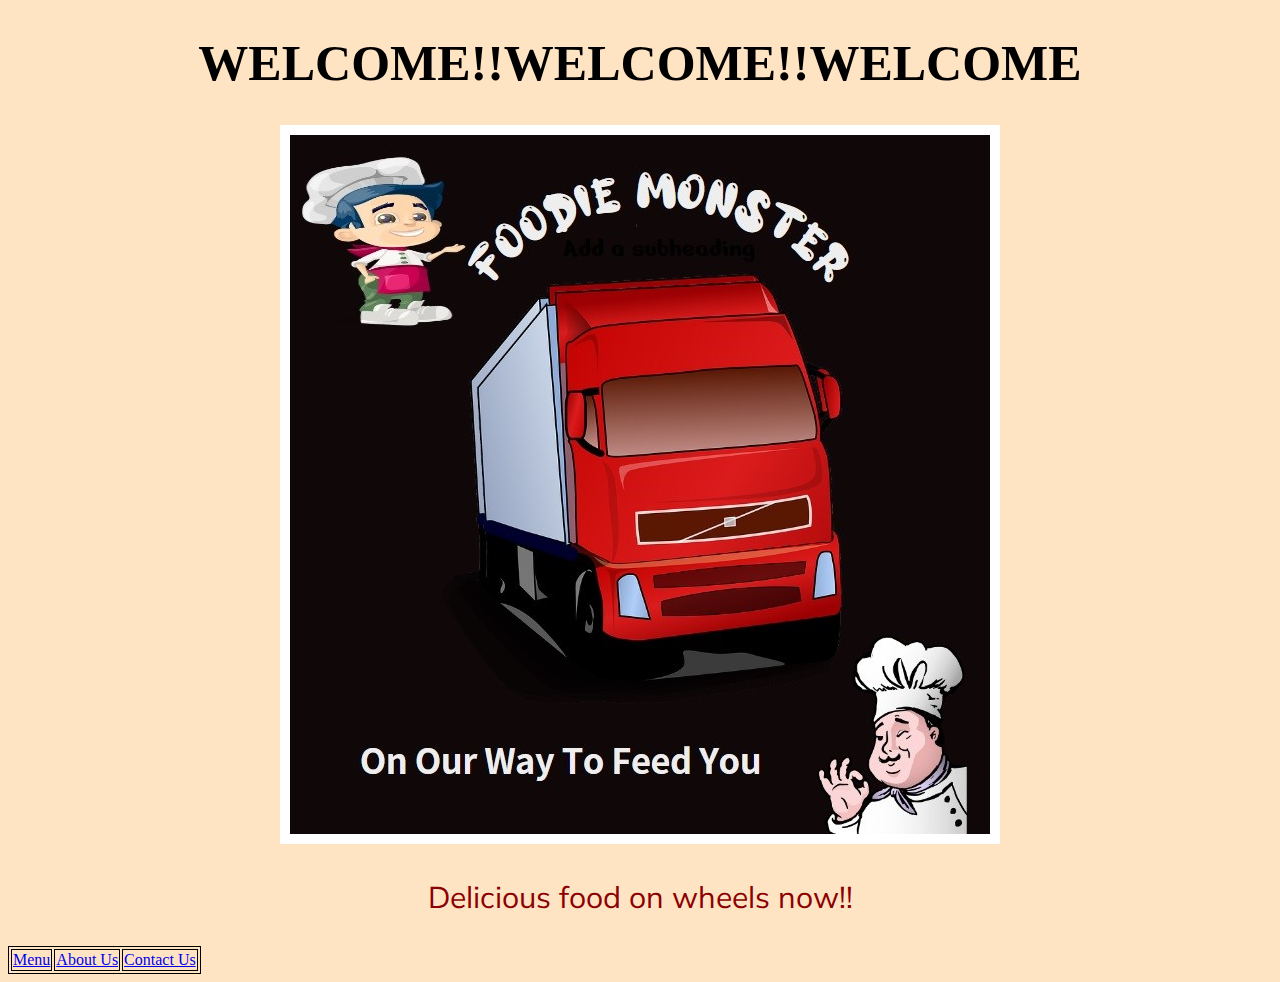
<file: index.html>
<!DOCTYPE html>
<html lang="en">
<head>
    <meta charset="UTF-8">
    <title>The Food Zone</title>
    <link rel="stylesheet" href="./styles.css">
    <link rel="preconnect" href="https://fonts.googleapis.com">
<link rel="preconnect" href="https://fonts.gstatic.com" crossorigin>
<link href="https://fonts.googleapis.com/css2?family=Libre+Baskerville&family=Mulish&display=swap" rel="stylesheet">
</head>
<body>
    <div>
        <h1 id="Mainheader">Welcome!!Welcome!!Welcome</h1>
    </div>
    <div class="Picture">
        <img src="./Assets/Images/Food Template.jpg" alt="Poster of The Outlet">
        <p id="subline">Delicious food on wheels now!!</p>
    </div>
    <table class="Main">
        <tr>
            <td style="border: 1px solid black"><a href="./OtherFiles/Menu.html">Menu</a></td>
            <td style="border: 1px solid black"><a href="./OtherFiles/AboutUs.html">About Us</a></td>
            <td style="border: 1px solid black"><a href="./OtherFiles/ContactUs.html">Contact Us</a></td>
        </tr>
    </table>
</body>
</html>
</file>
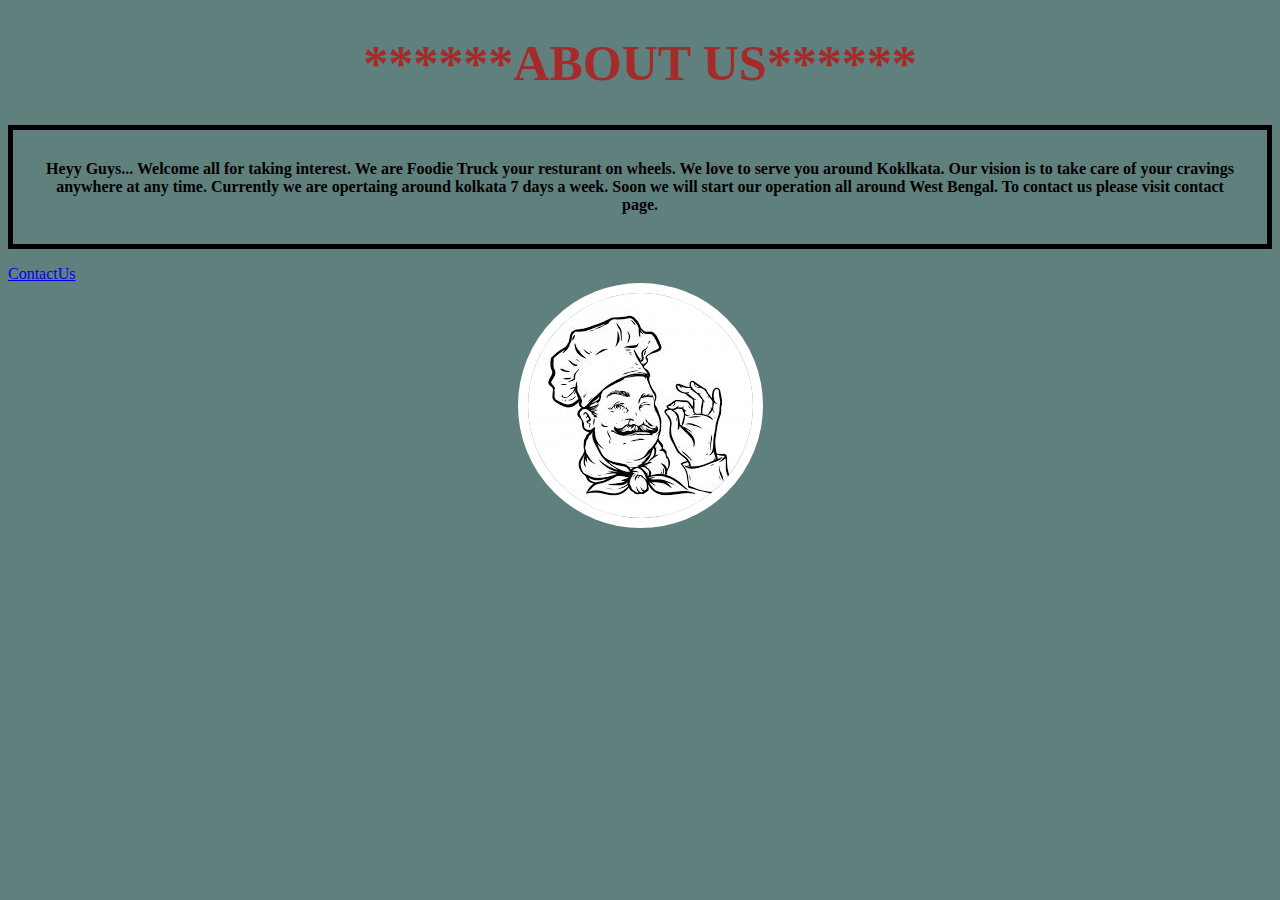
<file: OtherFiles/AboutUs.html>
<!DOCTYPE html>
<html lang="en">
<head>
    <meta charset="UTF-8">
    <title>About Us</title>
    <link rel="stylesheet" href="../styles.css">
</head>
<body id="AboutUs">
    <h1 style="color: brown;">******About Us******</h1>
    <p id="About">
        Heyy Guys... Welcome all for taking interest. We are Foodie Truck your resturant on wheels. We love to serve you around Koklkata. Our vision is to take care of your cravings anywhere at any time.
        Currently we are opertaing around kolkata 7 days a week. Soon we will start our operation all around West Bengal. To contact us please visit contact page.
    </p>
    <a href="./ContactUs.html">ContactUs</a>
    <div class="About">
        <img class="About" src="../Assets/Images/images.jpg" alt="Chef Image">
    </div>
</body>
</html>
</file>
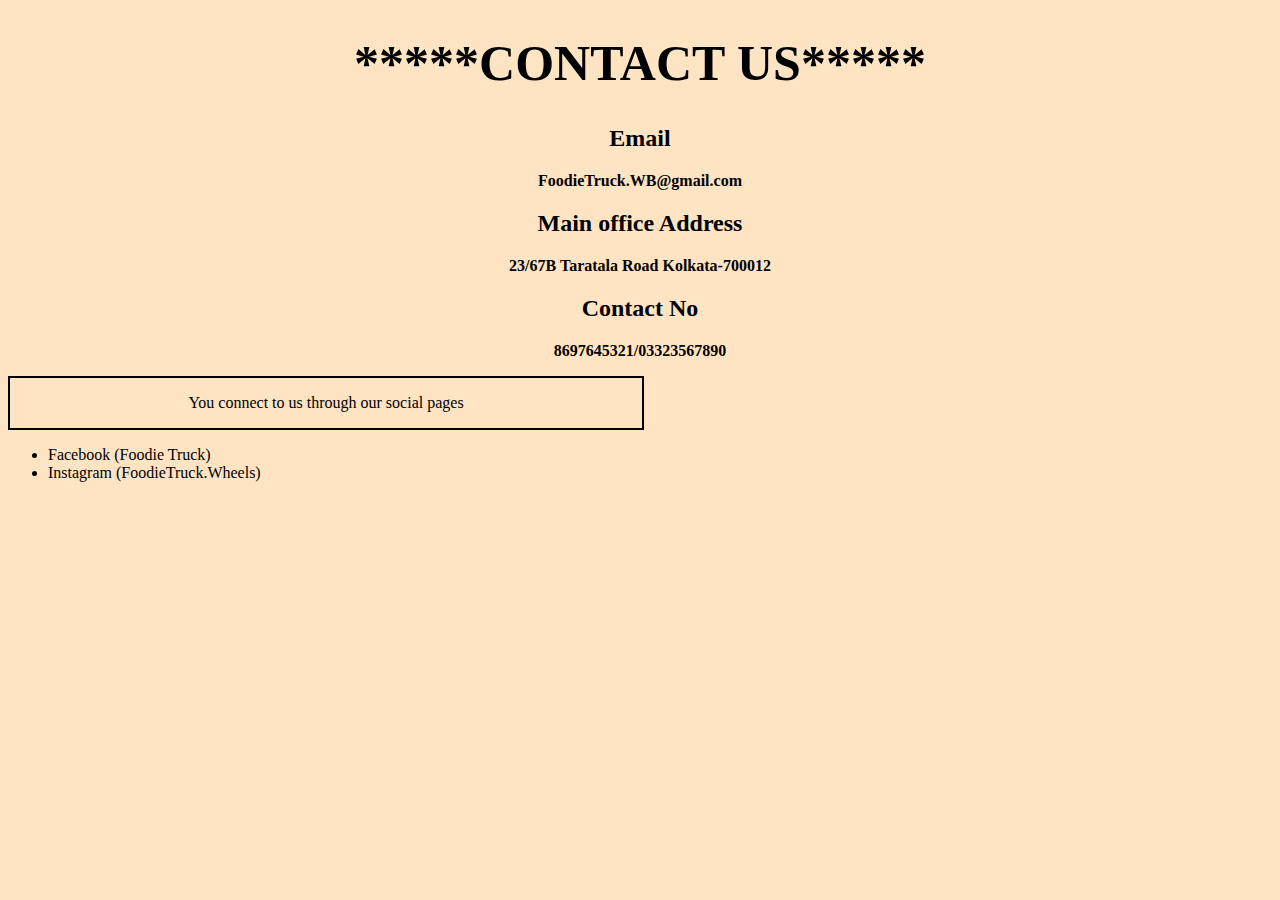
<file: OtherFiles/ContactUs.html>
<!DOCTYPE html>
<html lang="en">
<head>
    <meta charset="UTF-8">
    <title>Contact Us</title>
    <link rel="stylesheet" href="../styles.css">
</head>
<body>
    <div class="ContactUs">
        <h1 id="Contact">*****Contact Us*****</h1>
        <h2 style="text-align: center;">Email</h2>
        <p id="email" style="text-align:center;font-weight: bolder;"> FoodieTruck.WB@gmail.com</p>
        <h2 style="text-align: center;"> Main office Address</h2>
        <p id="address" style="text-align: center; font-weight: bolder;">23/67B Taratala Road Kolkata-700012</p>
        <h2 style="text-align: center;">Contact No</h2>
        <p id=""number style="text-align: center;font-weight: bolder;">8697645321/03323567890</p>
        <div style="border: 2px solid black;width: 50%;text-align: center;">
            <p>
                You connect to us through our social pages 
            </p>
        </div>
        <div">
        <ul>
            <li>Facebook (Foodie Truck)</li>
            <li>Instagram (FoodieTruck.Wheels)</li>
        </ul>
        </div>
    </div>
</body>
</html>
</file>
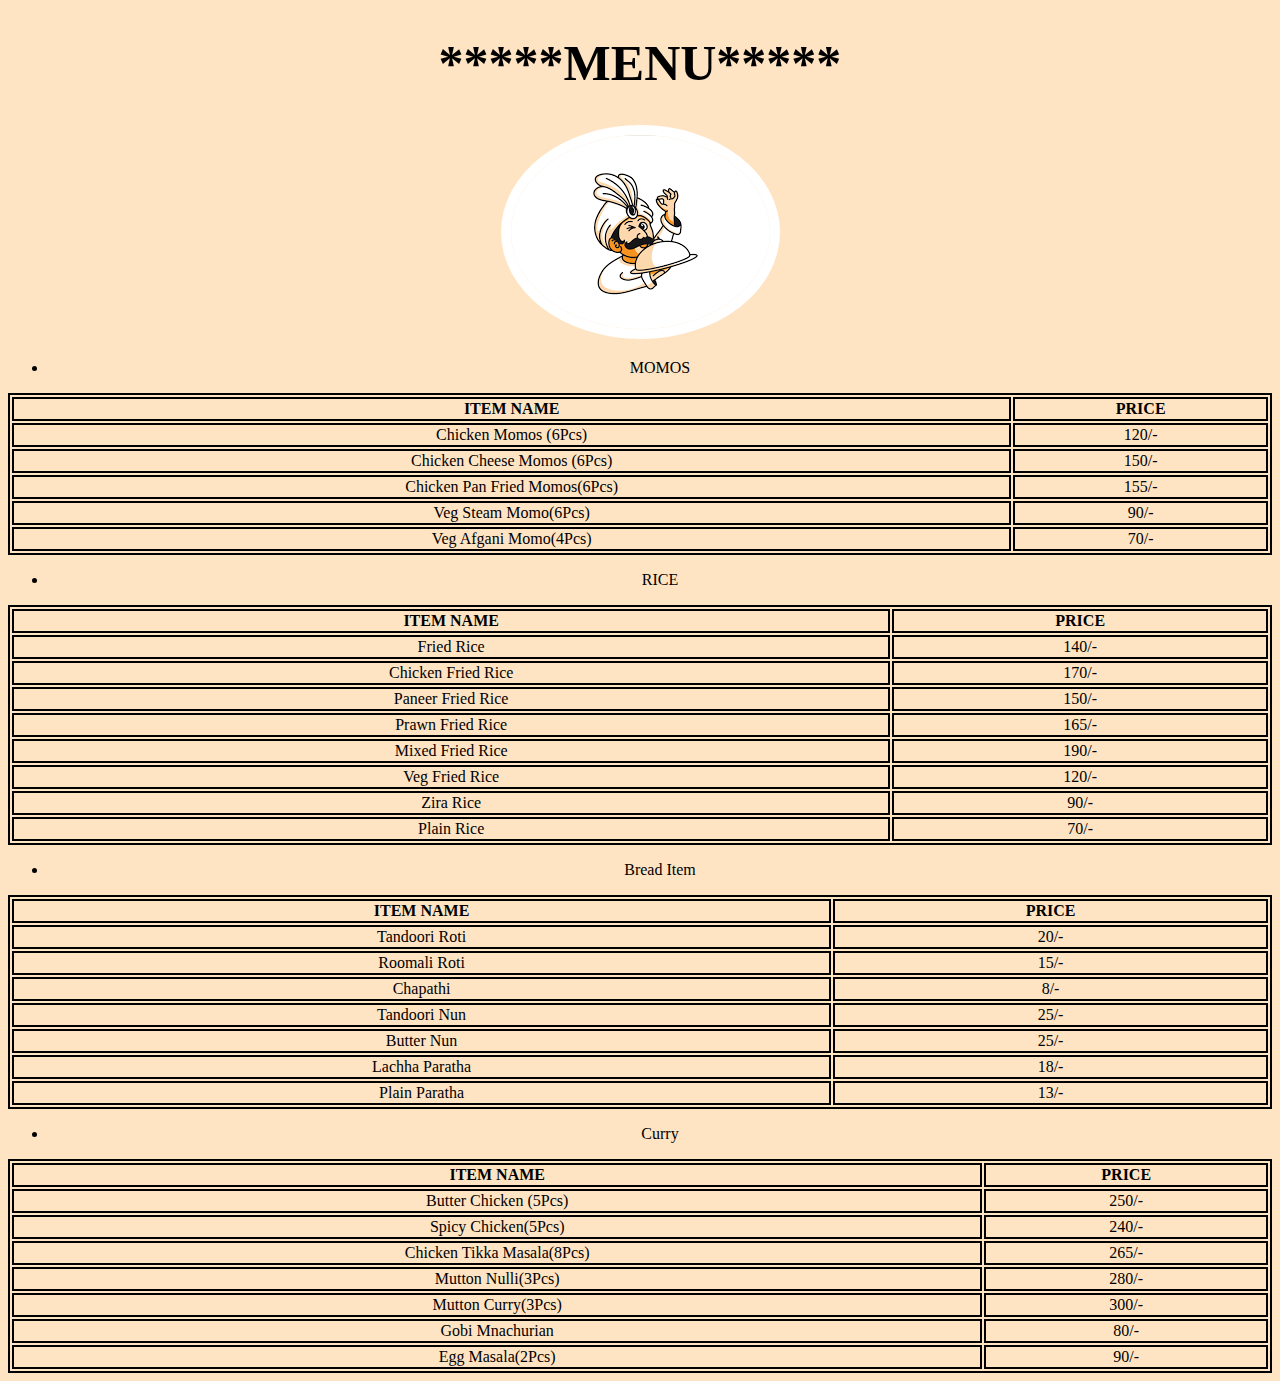
<file: OtherFiles/Menu.html>
<!DOCTYPE html>
<html lang="en">
<head>
    <meta charset="UTF-8">
    <title>Menu</title>
    <link rel="stylesheet" href="../styles.css">
    <style>
        table,th,td {
            border: 2px solid black;
        }
    </style>
</head>
<body>
    <div id="Menu">
        <h1 id="Menu">*****Menu*****</h1>
        <img id="Picchef"src="../Assets/Images/Chef Image.png" alt="Chef Picture">
        <ul><li>MOMOS</li></ul>
        <table style="width: 100%">
            <tr>
                <th>ITEM NAME</th>
                <th>PRICE</th>
            </tr>
            <tr>
                <td>Chicken Momos (6Pcs)</td>
                <td>120/-</td>
            </tr>
            <tr>
                <td>Chicken Cheese Momos (6Pcs)</td>
                <td>150/-</td>
            </tr>
            <tr>
                <td>Chicken Pan Fried Momos(6Pcs)</td>
                <td>155/-</td>
            </tr>
            <tr>
                <td>Veg Steam Momo(6Pcs)</td>
                <td>90/-</td>
            </tr>
            <tr>
                <td>Veg Afgani Momo(4Pcs)</td>
                <td>70/-</td>
            </tr>
        </table>
        <ul><li>RICE</li></ul>
        <table style="width: 100%">
            <tr>
                <th>ITEM NAME</th>
                <th>PRICE</th>
            </tr>
            <tr>
                <td>Fried Rice</td>
                <td>140/-</td>
            </tr>
            <tr>
                <td>Chicken Fried Rice</td>
                <td>170/-</td>
            </tr>
            <tr>
                <td>Paneer Fried Rice</td>
                <td>150/-</td>
            </tr>
            <tr>
                <td>Prawn Fried Rice</td>
                <td>165/-</td>
            </tr>
            <tr>
                <td>Mixed Fried Rice</td>
                <td>190/-</td>
            </tr>
            <tr>
                <td>Veg Fried Rice</td>
                <td>120/-</td>
            </tr>
            <tr>
                <td>Zira Rice</td>
                <td>90/-</td>
            </tr>
            <tr>
                <td>Plain Rice</td>
                <td>70/-</td>
            </tr>
        </table>
        <ul><li>Bread Item</li></ul>
        <table style="width: 100%">
            <tr>
                <th>ITEM NAME</th>
                <th>PRICE</th>
            </tr>
            <tr>
                <td>Tandoori Roti</td>
                <td>20/-</td>
            </tr>
            <tr>
                <td>Roomali Roti</td>
                <td>15/-</td>
            </tr>
            <tr>
                <td>Chapathi</td>
                <td>8/-</td>
            </tr>
            <tr>
                <td>Tandoori Nun</td>
                <td>25/-</td>
            </tr>
            <tr>
                <td>Butter Nun</td>
                <td>25/-</td>
            </tr>
            <tr>
                <td>Lachha Paratha</td>
                <td>18/-</td>
            </tr>
            <tr>
                <td>Plain Paratha</td>
                <td>13/-</td>
            </tr>
        </table>
        <ul><li>Curry</li></ul>
        <table style="width: 100%;">
            <tr>
                <th>ITEM NAME</th>
                <th>PRICE</th>
            </tr>
            <tr>
                <td>Butter Chicken (5Pcs)</td>
                <td>250/-</td>
            </tr>
            <tr>
                <td>Spicy Chicken(5Pcs)</td>
                <td>240/-</td>
            </tr>
            <tr>
                <td>Chicken Tikka Masala(8Pcs)</td>
                <td>265/-</td>
            </tr>
            <tr>
                <td>Mutton Nulli(3Pcs)</td>
                <td>280/-</td>
            </tr>
            <tr>
                <td>Mutton Curry(3Pcs)</td>
                <td>300/-</td>
            </tr>
            <tr>
                <td>Gobi Mnachurian</td>
                <td>80/-</td>
            </tr>
            <tr>
                <td>Egg Masala(2Pcs)</td>
                <td>90/-</td>
            </tr>
        </table>
    </div>
</body>
</html>
</file>
<file: styles.css>
body {
    background-color:bisque;
}
h1 {
    color: black;
    font-size: 50px;
    text-align: center;
    text-transform: uppercase;
}
.Picture {
    text-align: center; 
}
img{
    border: 10px solid white;
}
#subline{
    color:darkred;
    font-size: 30px;
    font-family: 'Libre Baskerville', serif;
font-family: 'Mulish', sans-serif;
}
.Main{
    border:1px solid black;
}

/*CSS for the Menu */
#Menu {
    text-align: center;
}
#Picchef {
    border-radius: 50%;
}
/*About Us page*/
#AboutUs{
    background-color: rgb(96, 128, 125);
}
#About{
    color: black;
    font-weight: 700;
    text-align: center;
    border: 5px solid black;
    padding: 30px;
}
div[class="About"]{
    text-align: center;
}
img[class="About"] {
    border-radius: 50%;
}
</file>
